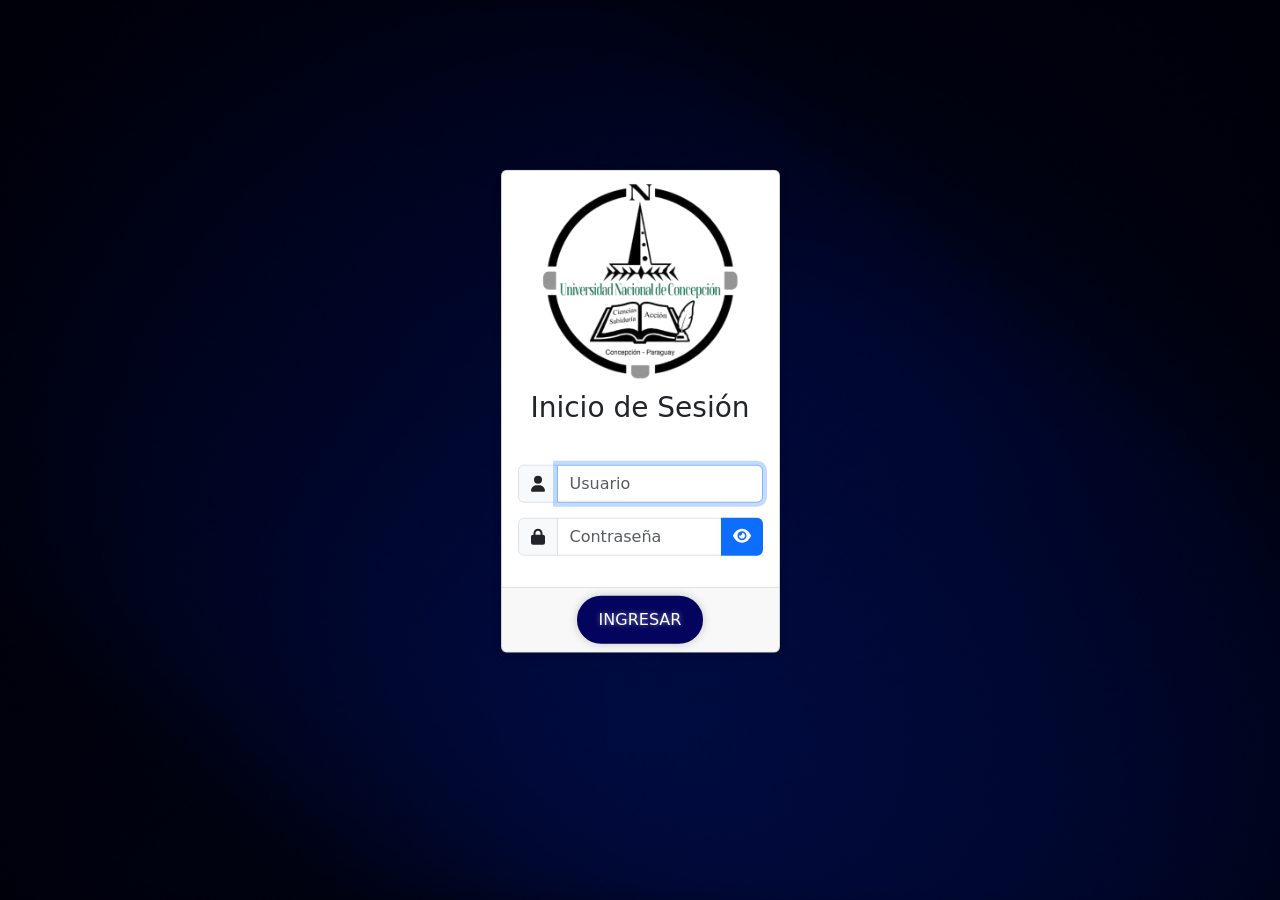
<file: index.html>
<!DOCTYPE html>
<html lang="es">
  <head>
    <meta charset="UTF-8" />
    <meta name="viewport" content="width=device-width, initial-scale=1.0" />
    <title>RectorApp</title>
    <link rel="icon" type="image/png" href="img/RectorApp.png">
    <link rel="stylesheet" href="css/login.css" />
    <link rel="stylesheet" href="css/bootstrap.min.css" />
    <link rel="stylesheet" href="css/bootstrap-icons.css" />
    <link rel="stylesheet" href="css/all.min.css" />
    <link rel="stylesheet" href="css/sweetalert2.min.css" />
    <link rel="stylesheet" href="css/toastr.min.css" />
  </head>
  <body>
    <div class="container">
      <div class="d-flex justify-content-center mt-5">
        <div class="card w-25">
          <div class="card-hearder text-center">
            <img src="img/Logo_UNC.png" alt="Logo" class="logo"> <!-- Ruta de tu imagen de logo -->
            <h3 class="titulo">Inicio de Sesión</h3>
          </div>
          <div class="card-body">
            <form action="#" id="form_login" autocomplete="off">
              <div class="input-group mt-3">
                <span class="input-group-text"><i class="fa fa-user"></i></span>
                <input
                  type="text"
                  name="usuario"
                  id="usuario"
                  class="form-control"
                  autocomplete="off"
                  placeholder="Usuario"
                  maxlength="20"
                  autofocus
                />
              </div>  
              <div class="mt-2 input-group">
                <span class="input-group-text"><i class="fa fa-lock"></i></span>
                <input
                  type="password"
                  class="form-control"
                  name="password"
                  id="password"
                  placeholder="Contraseña"
                  maxlength="30"
                />
                <button class="btn btn-primary border-0" type="button" id="hide-show"
                 onclick="mostrarPassword('password', 'icono')">
                  <i class="fa fa-eye icono fw-bold"></i>
                </button>
              </div>
            </form>
          </div>
          <div class="card-footer text-center">
            <button id="btn_acceder" class="btn btn-success" onclick="validarAcceso();">
              INGRESAR
            </button>
          </div>
        </div>
      </div>
    </div>

    <script src="js/bootstrap.bundle.min.js"></script>
    <script src="js/jquery.min.js"></script>
    <script src="js/toastr.js"></script>
    <script src="js/sweetalert2.all.min.js"></script>
    <script src="js/all.min.js"></script>
    <script src="js/functions.js"></script>
    <script src="js/login.js"></script>
  </body>
</html>
</file>
<file: css/login.css>
*{
    margin: 0;
    padding: 0;
    box-sizing: border-box;
}

/* Estilos para el cuerpo de la página */
body {
    height: 100%;
    background-image: url('../img/main_background.jpg'); /* Ruta de la imagen de fondo */
    background-size: cover; /* Ajusta el tamaño de la imagen para cubrir todo el fondo */
    background-position: center; /* Centra la imagen */
    background-repeat: no-repeat; /* Evita que la imagen se repita */
    background-attachment: fixed;
}


/* Estilos para el contenedor del formulario de inicio de sesión */
.container {
    max-width: 400px; /* Ancho máximo del contenedor */
    position: absolute; /* Posicionamiento absoluto */
    top: 43%; /* Lo colocamos en el 40% del borde superior */
    left: 50%; /* Lo colocamos en el 50% del borde izquierdo */
    transform: translate(-50%, -50%); /* Movemos el contenedor hacia arriba y hacia la izquierda la mitad de su propio tamaño */
}


.card {
    box-shadow: 0px 0px 10px rgba(0, 0, 0, 0.1); /* Sombra */
}

.card-header {
    background-color: #007bff; /* Color de fondo del encabezado */
    color: white; /* Color del texto del encabezado */
}

.card-body {
    padding: 20px; /* Espaciado interno */
}

/* Estilos para los campos de entrada */
.input-group {
    margin-bottom: 15px; /* Margen inferior */
}

.input-group-text {
    background-color: #007bff; /* Color de fondo del prefijo */
    color: white; /* Color del texto del prefijo */
}

.form-control {
    border-color: #ced4da; /* Color del borde */
}

/* Estilos para el botón Ingresar */
.card-footer {
    background-color: #f8f9fa; /* Color de fondo del pie de página */
}

#btn_acceder {
    opacity: 0; /* Inicialmente, el botón estará completamente transparente */
    animation: popIn 2s forwards; /* Animación de aparición gradual */
    animation-delay: 0.2s; /* Retraso de 2 segundos para que aparezca después de los campos de usuario y contraseña */
    background-color: #03045e; /* Color de fondo */
    border: 2px solid #03045e; /* Borde */
    color: white; /* Color del texto */
    padding: 10px 20px; /* Espaciado interno */
    font-size: 16px; /* Tamaño de fuente */
    border-radius: 25px; /* Borde redondeado */
    transition: background-color 0.3s, color 0.3s, transform 0.3s; /* Transición suave */
    text-shadow: 0px 0px 5px rgba(255, 255, 255, 0.5); /* Sombra de texto */

    /* Sombra */
    box-shadow: 0px 0px 10px rgba(0, 0, 0, 0.2);
}

#btn_acceder:hover {
    background-color: #3f37c9; /* Color de fondo al pasar el cursor */
    color: #fff; /* Color del texto al pasar el cursor */
    transform: scale(1.05); /* Escala al pasar el cursor */
    text-shadow: 0px 0px 10px rgba(255, 255, 255, 0.9); /* Sombra de texto al pasar el cursor */
}

@keyframes popIn {
    0% {
        opacity: 0; /* El botón comienza completamente transparente */
        transform: scale(0.5); /* El botón comienza a una escala reducida */
    }
    80% {
        transform: scale(0.8); /* El botón alcanza una escala mayor */
    }
    100% {
        opacity: 1; /* El botón se vuelve completamente opaco al final de la animación */
        transform: scale(1); /* El botón vuelve a la escala original */
    }
}


.logo {
    max-width: 200px; /* Ancho máximo del logo */
    height: auto; /* Altura ajustada automáticamente para mantener la proporción */
    transition: transform 0.5s ease; /* Transición suave */
}

.logo {
    max-width: 220px; /* Ancho máximo del logo */
    height: auto; /* Altura ajustada automáticamente para mantener la proporción */
    opacity: 0; /* Inicialmente, el logo estará completamente transparente */
    animation: fadeIn 1s ease forwards; /* Animación de aparición gradual */
}

@keyframes fadeIn {
    from {
        opacity: 0; /* El logo comienza completamente transparente */
    }
    to {
        opacity: 1; /* El logo se vuelve completamente opaco al final de la animación */
    }
}

.titulo {
    opacity: 0;
    animation: scaleIn 1s ease forwards;
}

@keyframes scaleIn {
    from {
        opacity: 0;
        transform: scale(0.9); /* Escala inicial */
    }
    to {
        opacity: 1;
        transform: scale(1); /* Escala final */
    }
}

/* Para el campo de usuario y contraseña */
.input-group {
    opacity: 0;
    animation: scaleIn 1s ease forwards;
}

@keyframes scaleIn {
    from {
        opacity: 0;
        transform: scale(0.9); /* Escala inicial */
    }
    to {
        opacity: 1;
        transform: scale(1); /* Escala final */
    }
}
</file>
